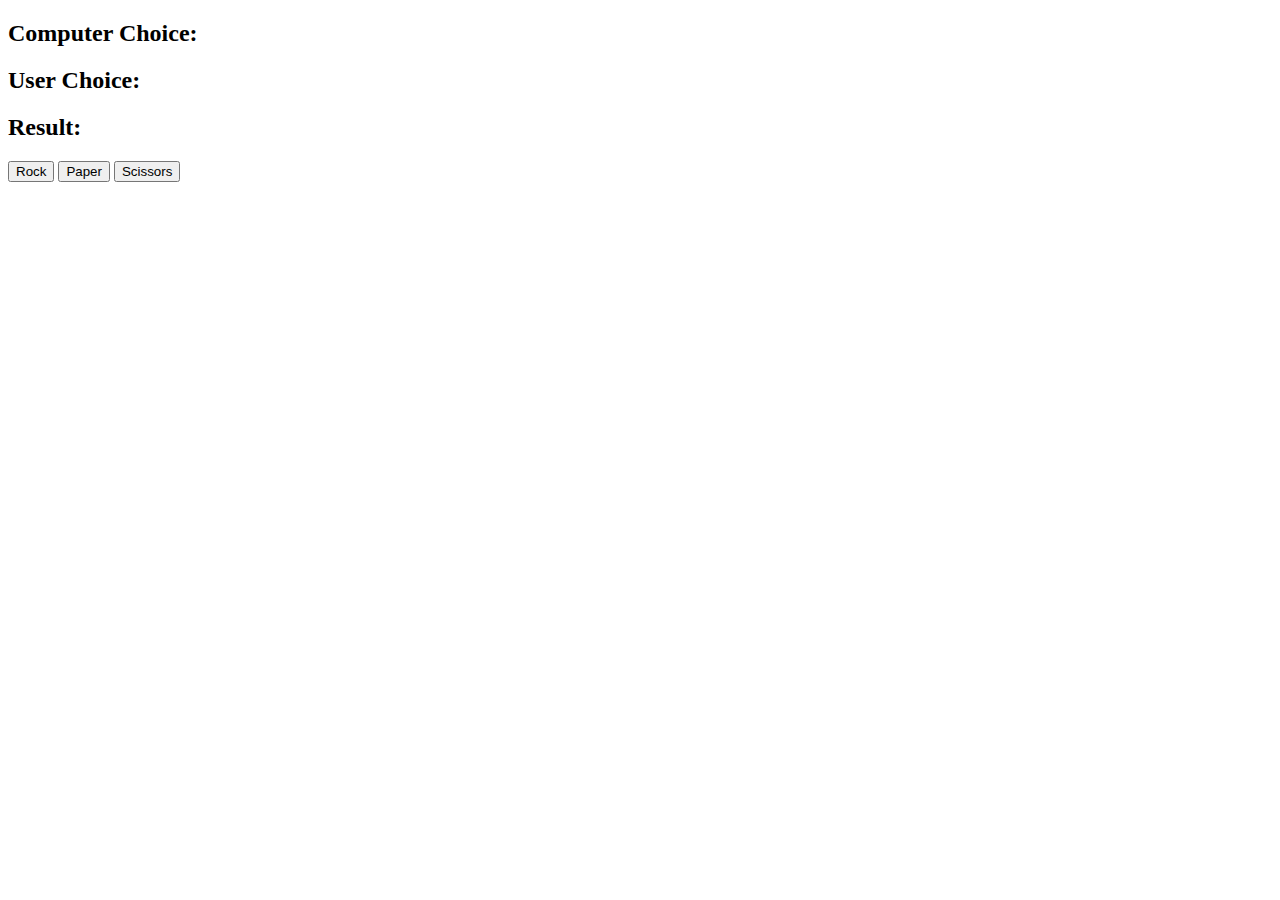
<file: index.html>
<!DOCTYPE html>
<html lang="en">

<head>
    <meta charset="UTF-8">
    <meta name="viewport" content="width=device-width, initial-scale=1.0">
    <title>Document</title>
</head>

<body>
    <h2>Computer Choice:<span id="computer-choice"></span> </h2>
    <h2>User Choice:<span id="user-choice"></span> </h2>
    <h2>Result:<span id="result"></span> </h2>

    <button type="button" id="rock">Rock</button>
    <button type="button" id="paper">Paper</button>
    <button type="button" id="scissors">Scissors</button>

    <script src="script.js" charset="UTF-8"></script>
</body>

</html>
</file>
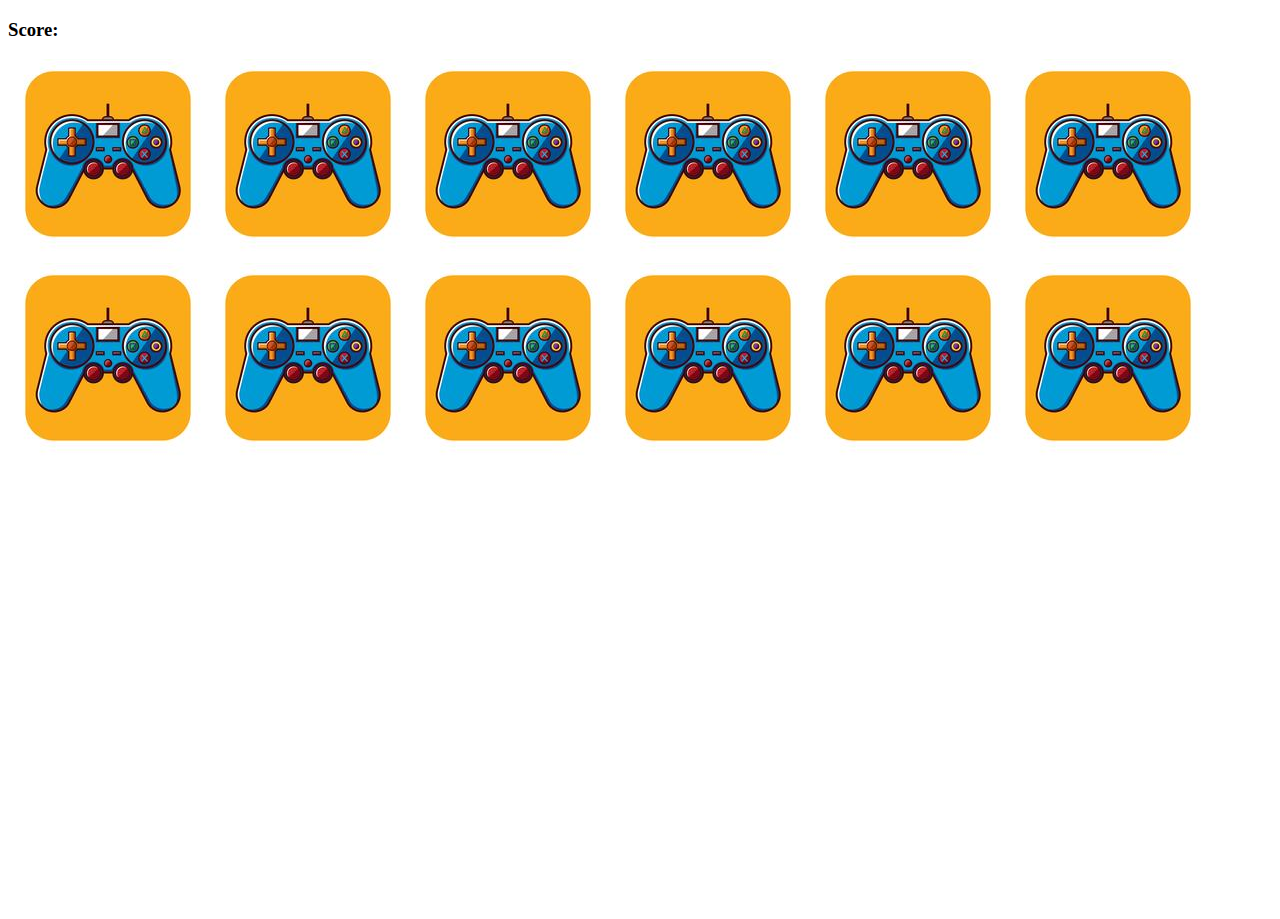
<file: memory_game/index.html>
<!DOCTYPE html>
<html lang="en">

<head>
    <meta charset="UTF-8">
    <meta name="viewport" content="width=device-width, initial-scale=1.0">
    <title>Memory Game</title>
    <link rel="stylesheet" href="style.css">
</head>

<body>
    <h3>Score: <span id="result"></span></h3>

    <div class="grid"></div>

    <script src="app.js"></script>
</body>

</html>
</file>
<file: memory_game/style.css>
*{
    box-sizing: border-box;
}

html,body{
    height: 100%;
    width: 100%;
}
#grid{
    /* display: flex; */
    width: 650px;
    height: 800px;
    justify-content: center;
}
</file>
